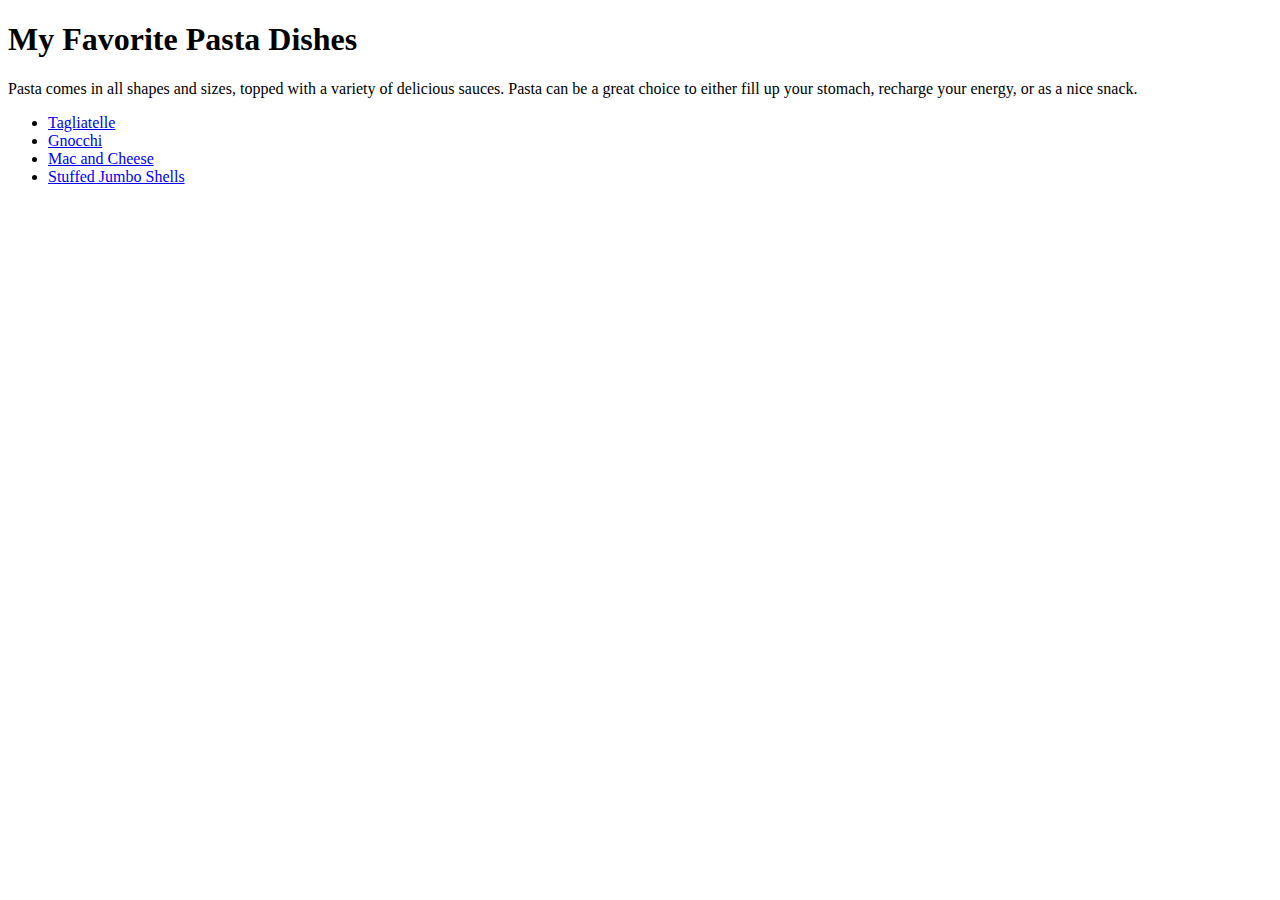
<file: index.html>
<!doctype html>
<html>
<head>
<title>My Favorite Pasta Dishes</title>

</head>
<body>
<h1>My Favorite Pasta Dishes</h1>

<p> Pasta comes in all shapes and sizes, topped with a variety of delicious sauces. Pasta can be a great choice to either fill up your stomach, recharge your energy, or as a nice snack. </p>

<ul>
   <li><a href="tagliatelle.html">Tagliatelle</a></li>
   <li><a href="gnocchi.html">Gnocchi</a></li>
   <li><a href="macAndCheese">Mac and Cheese</a></li>
   <li><a href="stuffedJumboShells">Stuffed Jumbo Shells</a></li>
   
</ul>



</body>
</html>
</file>
